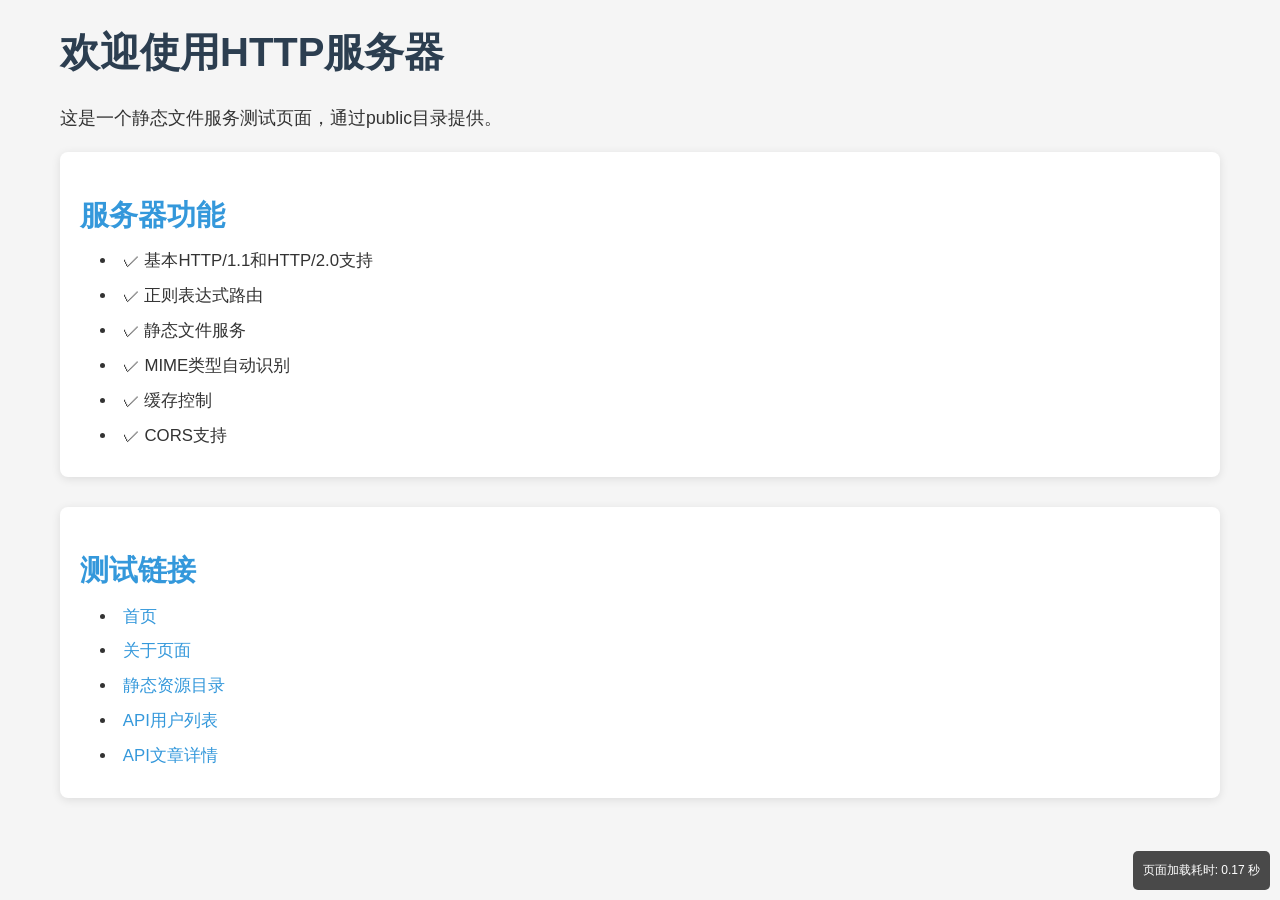
<file: public/index.html>
<!DOCTYPE html>
<html lang="zh-CN">
<head>
    <meta charset="UTF-8">
    <meta name="viewport" content="width=device-width, initial-scale=1.0">
    <title>静态文件服务测试 - 主页</title>
    <link rel="stylesheet" href="styles.css">
</head>
<body>
    <h1>欢迎使用HTTP服务器</h1>
    <p>这是一个静态文件服务测试页面，通过public目录提供。</p>
    
    <div class="features">
        <h2>服务器功能</h2>
        <ul>
            <li>✓ 基本HTTP/1.1和HTTP/2.0支持</li>
            <li>✓ 正则表达式路由</li>
            <li>✓ 静态文件服务</li>
            <li>✓ MIME类型自动识别</li>
            <li>✓ 缓存控制</li>
            <li>✓ CORS支持</li>
        </ul>
    </div>
    
    <div class="links">
        <h2>测试链接</h2>
        <ul>
            <li><a href="/">首页</a></li>
            <li><a href="/about.html">关于页面</a></li>
            <li><a href="/static/">静态资源目录</a></li>
            <li><a href="/api/users">API用户列表</a></li>
            <li><a href="/api/articles/42">API文章详情</a></li>
        </ul>
    </div>
    
    <script src="app.js"></script>
</body>
</html>
</file>
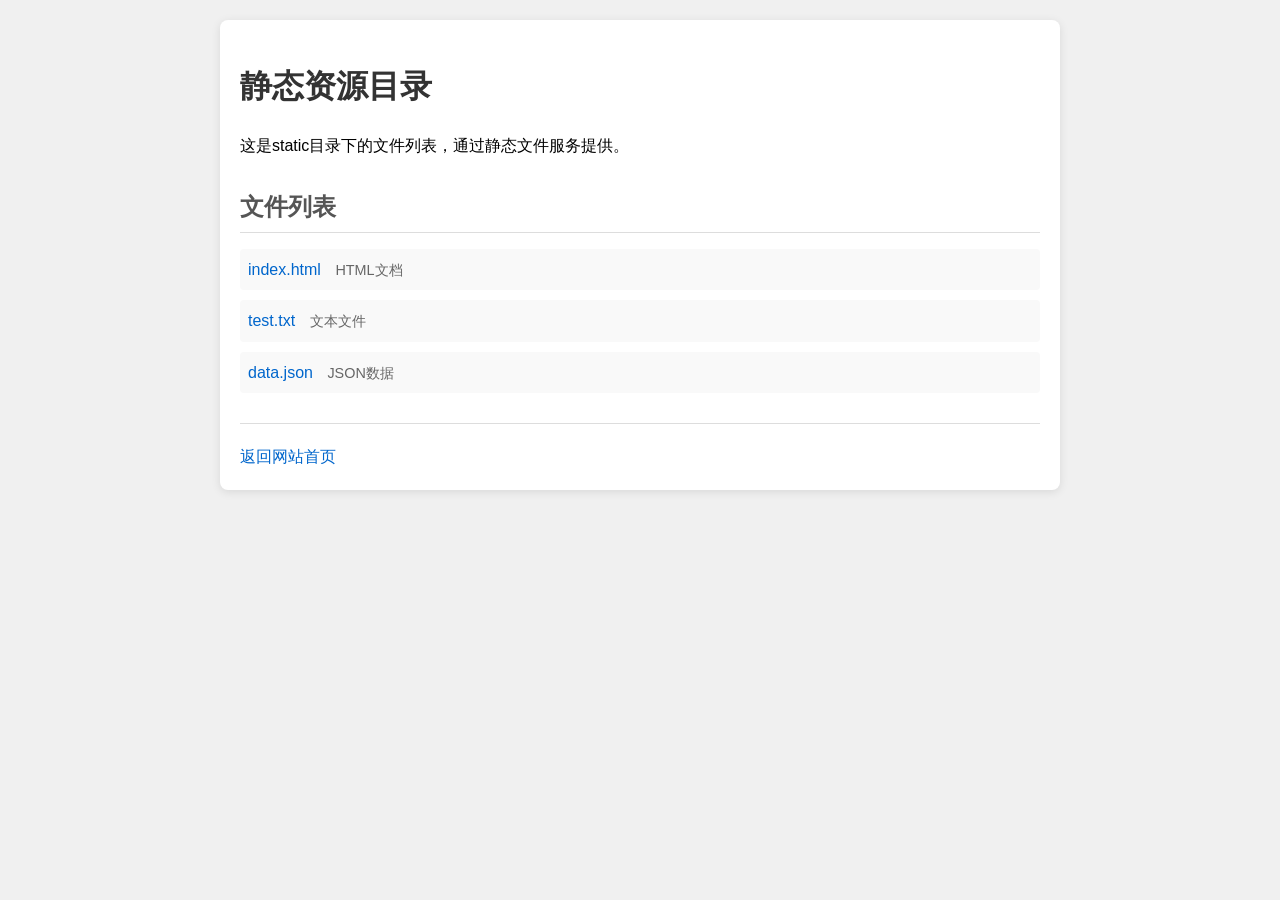
<file: static/index.html>
<!DOCTYPE html>
<html lang="zh-CN">
<head>
    <meta charset="UTF-8">
    <meta name="viewport" content="width=device-width, initial-scale=1.0">
    <title>静态资源目录</title>
    <style>
        body {
            font-family: Arial, sans-serif;
            line-height: 1.6;
            margin: 0;
            padding: 20px;
            background-color: #f0f0f0;
        }
        .container {
            max-width: 800px;
            margin: 0 auto;
            background-color: white;
            padding: 20px;
            border-radius: 8px;
            box-shadow: 0 2px 10px rgba(0,0,0,0.1);
        }
        h1 {
            color: #333;
            margin-bottom: 20px;
        }
        h2 {
            color: #555;
            margin-top: 30px;
            margin-bottom: 15px;
            padding-bottom: 5px;
            border-bottom: 1px solid #ddd;
        }
        ul {
            list-style-type: none;
            padding: 0;
        }
        li {
            margin-bottom: 10px;
            padding: 8px;
            background-color: #f9f9f9;
            border-radius: 4px;
            transition: background-color 0.3s;
        }
        li:hover {
            background-color: #f0f0f0;
        }
        a {
            color: #0066cc;
            text-decoration: none;
            font-weight: 500;
        }
        a:hover {
            text-decoration: underline;
        }
        .file-type {
            color: #666;
            font-size: 0.9em;
            margin-left: 10px;
        }
        .back-link {
            margin-top: 30px;
            padding-top: 20px;
            border-top: 1px solid #ddd;
        }
    </style>
</head>
<body>
    <div class="container">
        <h1>静态资源目录</h1>
        <p>这是static目录下的文件列表，通过静态文件服务提供。</p>
        
        <h2>文件列表</h2>
        <ul>
            <li>
                <a href="index.html">index.html</a>
                <span class="file-type">HTML文档</span>
            </li>
            <li>
                <a href="test.txt">test.txt</a>
                <span class="file-type">文本文件</span>
            </li>
            <li>
                <a href="data.json">data.json</a>
                <span class="file-type">JSON数据</span>
            </li>
        </ul>
        
        <div class="back-link">
            <a href="/">返回网站首页</a>
        </div>
    </div>
</body>
</html>
</file>
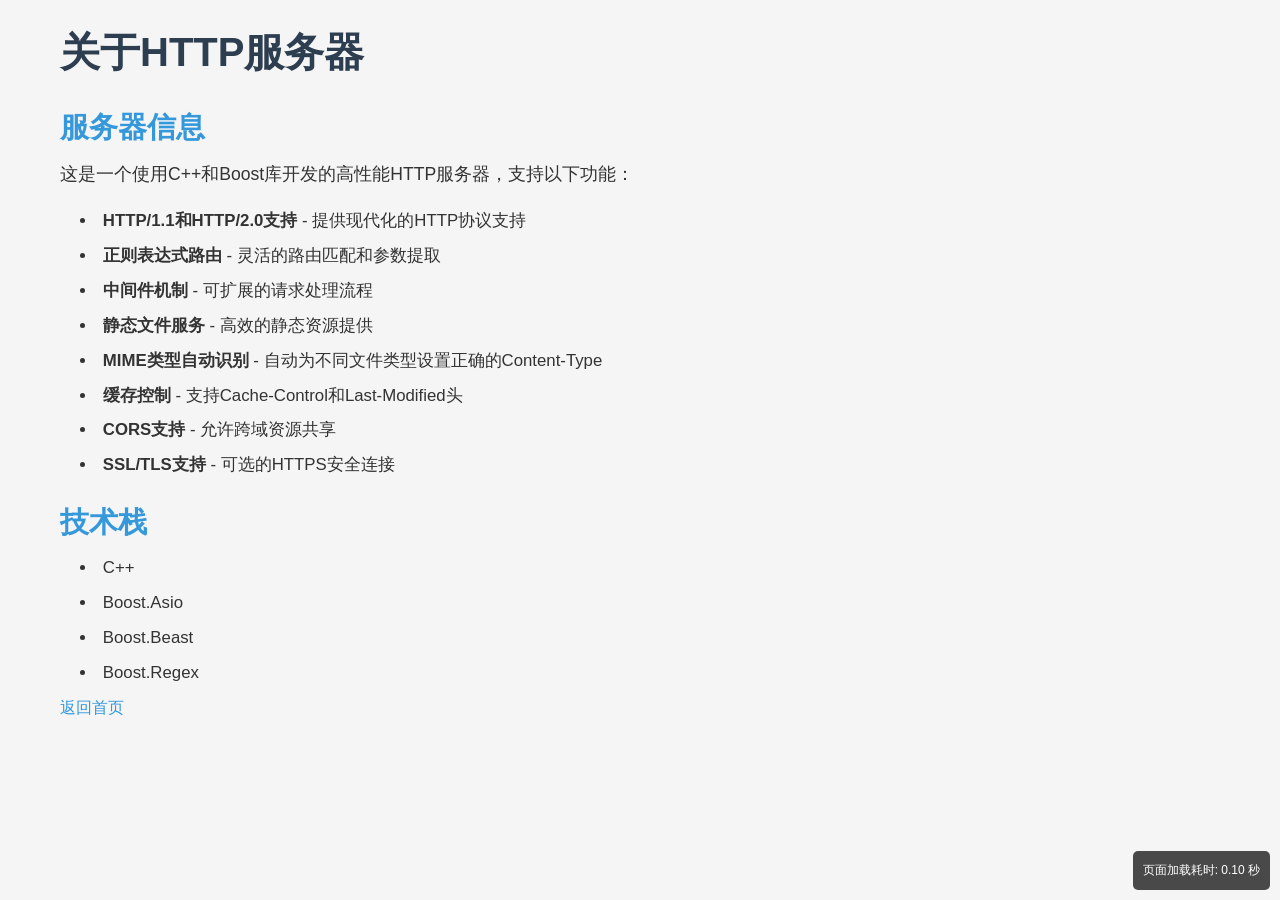
<file: public/about.html>
<!DOCTYPE html>
<html lang="zh-CN">
<head>
    <meta charset="UTF-8">
    <meta name="viewport" content="width=device-width, initial-scale=1.0">
    <title>关于 - 静态文件服务测试</title>
    <link rel="stylesheet" href="styles.css">
</head>
<body>
    <h1>关于HTTP服务器</h1>
    
    <div class="about-content">
        <h2>服务器信息</h2>
        <p>这是一个使用C++和Boost库开发的高性能HTTP服务器，支持以下功能：</p>
        
        <ul>
            <li><strong>HTTP/1.1和HTTP/2.0支持</strong> - 提供现代化的HTTP协议支持</li>
            <li><strong>正则表达式路由</strong> - 灵活的路由匹配和参数提取</li>
            <li><strong>中间件机制</strong> - 可扩展的请求处理流程</li>
            <li><strong>静态文件服务</strong> - 高效的静态资源提供</li>
            <li><strong>MIME类型自动识别</strong> - 自动为不同文件类型设置正确的Content-Type</li>
            <li><strong>缓存控制</strong> - 支持Cache-Control和Last-Modified头</li>
            <li><strong>CORS支持</strong> - 允许跨域资源共享</li>
            <li><strong>SSL/TLS支持</strong> - 可选的HTTPS安全连接</li>
        </ul>
        
        <h2>技术栈</h2>
        <ul>
            <li>C++</li>
            <li>Boost.Asio</li>
            <li>Boost.Beast</li>
            <li>Boost.Regex</li>
        </ul>
        
        <div class="back-link">
            <a href="/">返回首页</a>
        </div>
    </div>
    
    <script src="app.js"></script>
</body>
</html>
</file>
<file: public/styles.css>
/* 基础样式 */
* {
    margin: 0;
    padding: 0;
    box-sizing: border-box;
}

body {
    font-family: -apple-system, BlinkMacSystemFont, 'Segoe UI', Roboto, Oxygen, Ubuntu, Cantarell, sans-serif;
    line-height: 1.6;
    color: #333;
    background-color: #f5f5f5;
    max-width: 1200px;
    margin: 0 auto;
    padding: 20px;
}

/* 标题样式 */
h1 {
    color: #2c3e50;
    margin-bottom: 20px;
    font-size: 2.5em;
}

h2 {
    color: #3498db;
    margin: 20px 0 10px;
    font-size: 1.8em;
}

/* 段落样式 */
p {
    margin-bottom: 20px;
    font-size: 1.1em;
}

/* 容器样式 */
.features, .links {
    background-color: white;
    border-radius: 8px;
    padding: 20px;
    margin-bottom: 30px;
    box-shadow: 0 2px 10px rgba(0, 0, 0, 0.1);
}

/* 列表样式 */
ul {
    list-style-position: inside;
    padding-left: 20px;
}

li {
    margin-bottom: 8px;
    font-size: 1.05em;
}

/* 链接样式 */
a {
    color: #3498db;
    text-decoration: none;
    transition: color 0.3s;
}

a:hover {
    color: #2980b9;
    text-decoration: underline;
}

/* 响应式设计 */
@media (max-width: 768px) {
    body {
        padding: 10px;
    }
    
    h1 {
        font-size: 2em;
    }
    
    h2 {
        font-size: 1.5em;
    }
}
</file>
